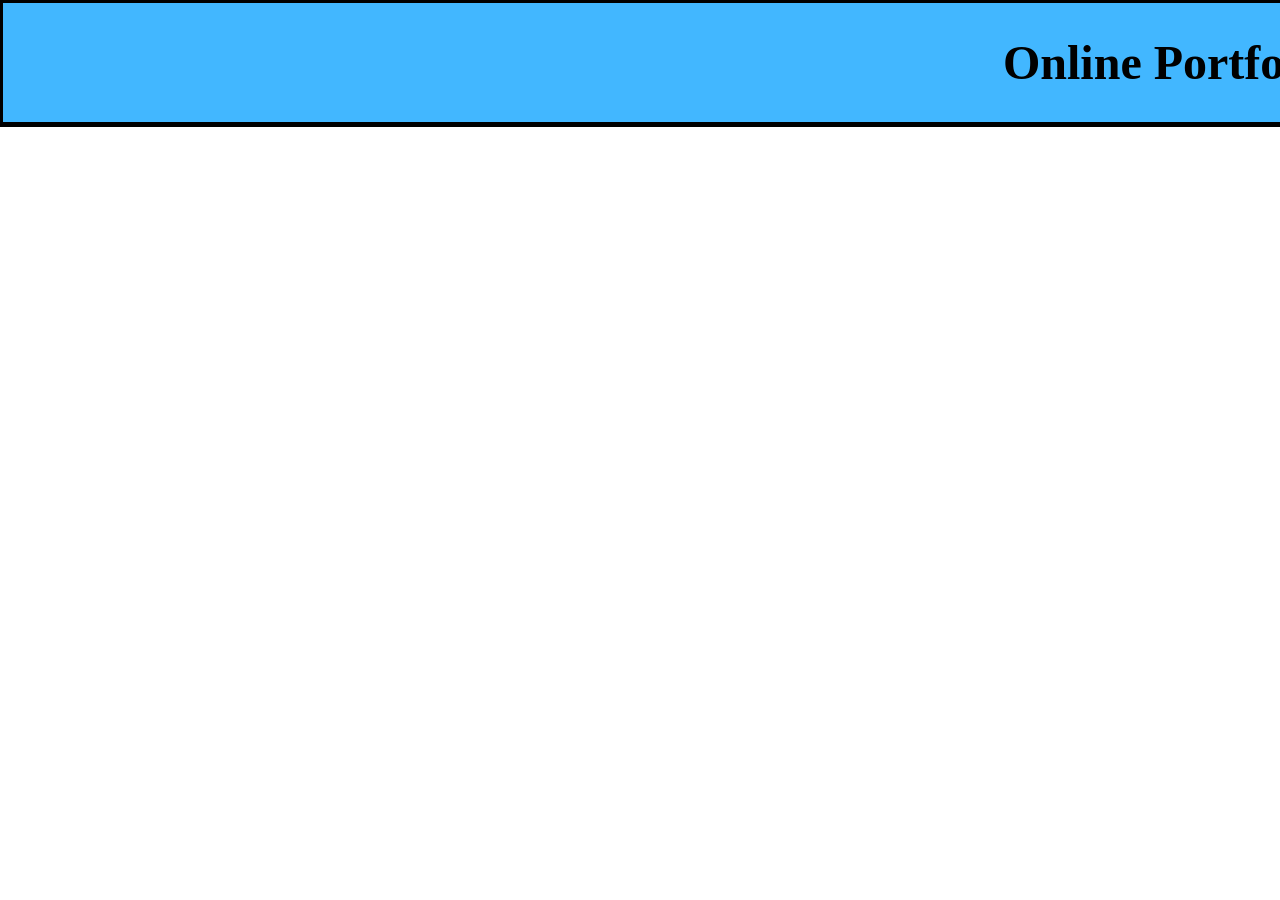
<file: airesearchpaper.html>
<!DOCTYPE html>
<html lang="en">
<head>
    <meta charset="UTF-8">
    <meta name="viewport" content="width=device-width, initial-scale=1.0">
    <title>Portfolio Website</title>
    <link rel="stylesheet" href="style.css">
</head>
<body>
    <header><h1>Online Portfolio</h1></header>
</body>
</html>
</file>
<file: style.css>
body {
    justify-content: space-between;
    flex-direction: column;
    display: flex;
}

header {
    width: 2240px;
    display: flex;
    border: 5px solid black;
    margin: -10px;
    background-color: #42B7FF;
    text-align: center;
}

header h1 {
    margin-left: 1000px;
    font-size: xxx-large;
}

#cartshowcase {
    max-width: fit-content;
    max-height: fit-content;
    border: 6px solid #B26E63;
    padding: 25px;
    margin: 2px;
    margin-left: 50px;
    text-align: center;
    margin-top: 500px;
    display: flex;
    flex-direction: column;
    cursor: pointer;
    border-radius: 8px;
    font-size: x-large;
}

#pawpal {
    max-width: fit-content;
    max-height: fit-content;
    border: 6px solid #B26E63;
    padding: 25px;
    margin: 2px;
    text-align: center;
    margin-top: -380px;
    margin-left: 600px;
    display: flex;
    flex-direction: column;
    cursor: pointer;
    border-radius: 8px;
    font-size: x-large;
}

#fczapp {
    width: 283px;
    max-height: fit-content;
    border: 6px solid #B26E63;
    padding: 1px;
    margin: 2px;
    text-align: center;
    margin-top: -300px;
    margin-left: 1300px;
    display: flex;
    flex-direction: column;
    cursor: pointer;
    border-radius: 8px;
    font-size: x-large;
}

#AIresearchpaper {
    max-width: fit-content;
    max-height: fit-content;
    border: 6px solid #B26E63;
    padding: 25px;
    margin: 2px;
    text-align: center;
    margin-top: 400px;
    display: flex;
    flex-direction: column;
    cursor: pointer;
    border-radius: 8px;
    font-size: x-large;
}

#animalresearchpaper {
    max-width: fit-content;
    max-height: fit-content;
    border: 6px solid #B26E63;
    padding: 25px;
    margin: 2px;
    text-align: center;
    margin-top: 400px;
    display: flex;
    flex-direction: column;
    cursor: pointer;
    border-radius: 8px;
    font-size: x-large;
}

#cartshowcase:hover {
    box-shadow: 0 8px 16px 0 rgba(0,0,0,0.6);
    transition-duration: 0.4s;
    animation: transform 1s infinite;
}

#pawpal:hover {
    box-shadow: 0 8px 16px 0 rgba(0,0,0,0.6);
    transition-duration: 0.4s;
    animation: transform 1s infinite;
}

#fczapp:hover {
    box-shadow: 0 8px 16px 0 rgba(0,0,0,0.6);
    transition-duration: 0.4s;
    animation: transform 1s infinite;
}

#AIresearchpaper:hover {
    box-shadow: 0 8px 16px 0 rgba(0,0,0,0.6);
    transition-duration: 0.4s;
    animation: transform 1s infinite;
}

#nimalresearchpaper:hover {
    box-shadow: 0 8px 16px 0 rgba(0,0,0,0.6);
    transition-duration: 0.4s;
    animation: transform 1s infinite;
}

@keyframes transform {
    from {bottom: 0px;
    }
    to {bottom: 200px;
    rotate: 360deg;
    }
}
</file>
